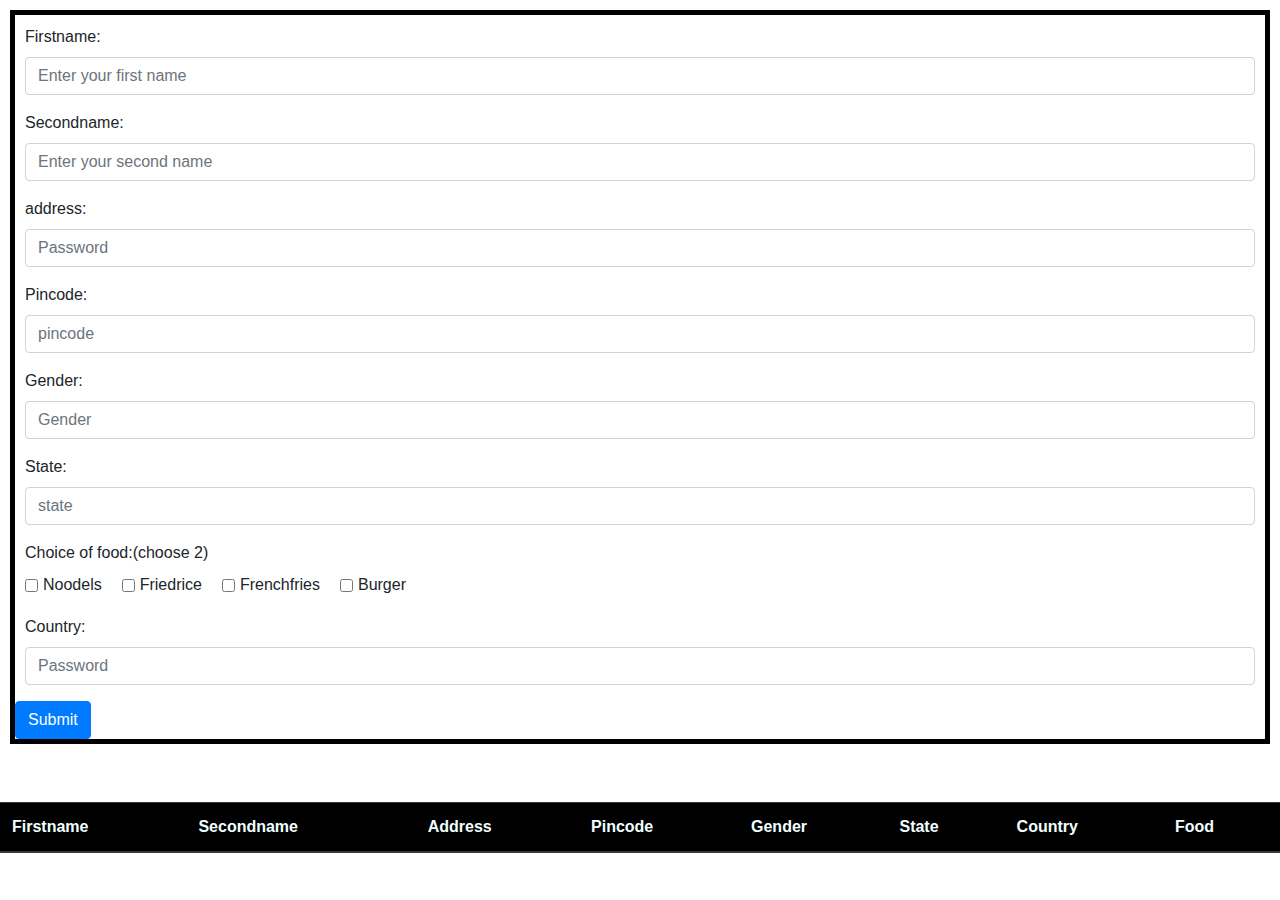
<file: HtmlForms/index.html>
<!DOCTYPE html>
<html lang="en">
  <head>
    <meta charset="UTF-8" />
    <meta name="viewport" content="width=device-width, initial-scale=1.0" />
    <title>Document</title>
    <link rel="stylesheet" href="form.css" />
  </head>
  <body>
    <!-- <form> -->
    <div class="Main">
      <form action="" id="loginForm" method="post">
        <div class="form-group">
          <!-- firstname -->
          <label for="firstname">Firstname:</label>
          <input
            type="text"
            class="form-control"
            id="firstname"
            placeholder="Enter your first name"
            required="true"
          />
        </div>

        <!-- secondname -->
        <div class="form-group">
          <label for="secondname">Secondname:</label>
          <input
            type="text"
            class="form-control"
            id="secondname"
            placeholder="Enter your second name"
            required="true"
          />
        </div>

        <!-- address -->
        <div class="form-group">
          <label for="address">address:</label>
          <input
            type="text"
            class="form-control"
            id="address"
            placeholder="Password"
            required="true"
          />
        </div>

        <!-- pincode -->
        <div class="form-group">
          <label for="pincode">Pincode:</label>
          <input
            type="text"
            class="form-control"
            id="pincode"
            placeholder="pincode"
            required="true"
          />
        </div>

        <!-- gender -->
        <div class="form-group">
          <label for="Gender">Gender:</label>
          <input
            type="text"
            class="form-control"
            id="gender"
            placeholder="Gender"
            required="true"
          />
        </div>

        <!-- State -->
        <div class="form-group">
          <label for="state">State:</label>
          <input
            type="text"
            class="form-control"
            id="state"
            placeholder="state"
            required="true"
          />
        </div>

        <div class="form-group">
          <label for="exampleInputPassword1">Choice of food:(choose 2)</label><br />
          <div class="form-check form-check-inline">
            <input
              class="form-check-input"
              type="checkbox"
              value="Noodels"
              id="defaultCheck1"
            />Noodels
            <span class="space"></span>
            <input
              class="form-check-input checkbox"
              type="checkbox"
              value="Friedrice"
              id="defaultCheck1"
            />Friedrice
            <span class="space"></span>
            <input
              class="form-check-input checkbox"
              type="checkbox"
              value="Frenchfries"
              id="defaultCheck1"
            />Frenchfries
            <span class="space"></span>
            <input
              class="form-check-input checkbox"
              type="checkbox"
              value="Burger"
              id="defaultCheck1"
            />Burger
          </div>
        </div>

        <!-- country -->
        <div class="form-group checkbox1">
          <label for="country">Country:</label>
          <input
            type="text"
            class="form-control"
            id="country"
            placeholder="Password"
            required="true"
          />
        </div>

        <!-- submit form -->
        <button class="btn btn-primary" type="submit" id="buttonSubmited">
          Submit
        </button>
      </form>
    </div>
    <br /><br />
    <!-- display html element in a table -->
    <div id="Sub">
      <table class="table table-borderless table-dark">
        <thead id="t_head">
          <th>Firstname</th>
          <th>Secondname</th>
          <th>Address</th>
          <th>Pincode</th>
          <th>Gender</th>
          <th>State</th>
          <th>Country</th>
          <th>Food</th>
        </thead>
        <tbody id="t_body"></tbody>
      </table>
    </div>

    <link
      rel="stylesheet"
      href="https://cdn.jsdelivr.net/npm/bootstrap@4.0.0/dist/css/bootstrap.min.css"
      integrity="sha384-Gn5384xqQ1aoWXA+058RXPxPg6fy4IWvTNh0E263XmFcJlSAwiGgFAW/dAiS6JXm"
      crossorigin="anonymous"
    />
    <script
      src="https://cdn.jsdelivr.net/npm/bootstrap@4.0.0/dist/js/bootstrap.min.js"
      integrity="sha384-JZR6Spejh4U02d8jOt6vLEHfe/JQGiRRSQQxSfFWpi1MquVdAyjUar5+76PVCmYl"
      crossorigin="anonymous"
    ></script>
    <script src="form.js"></script>
  </body>
</html>
</file>
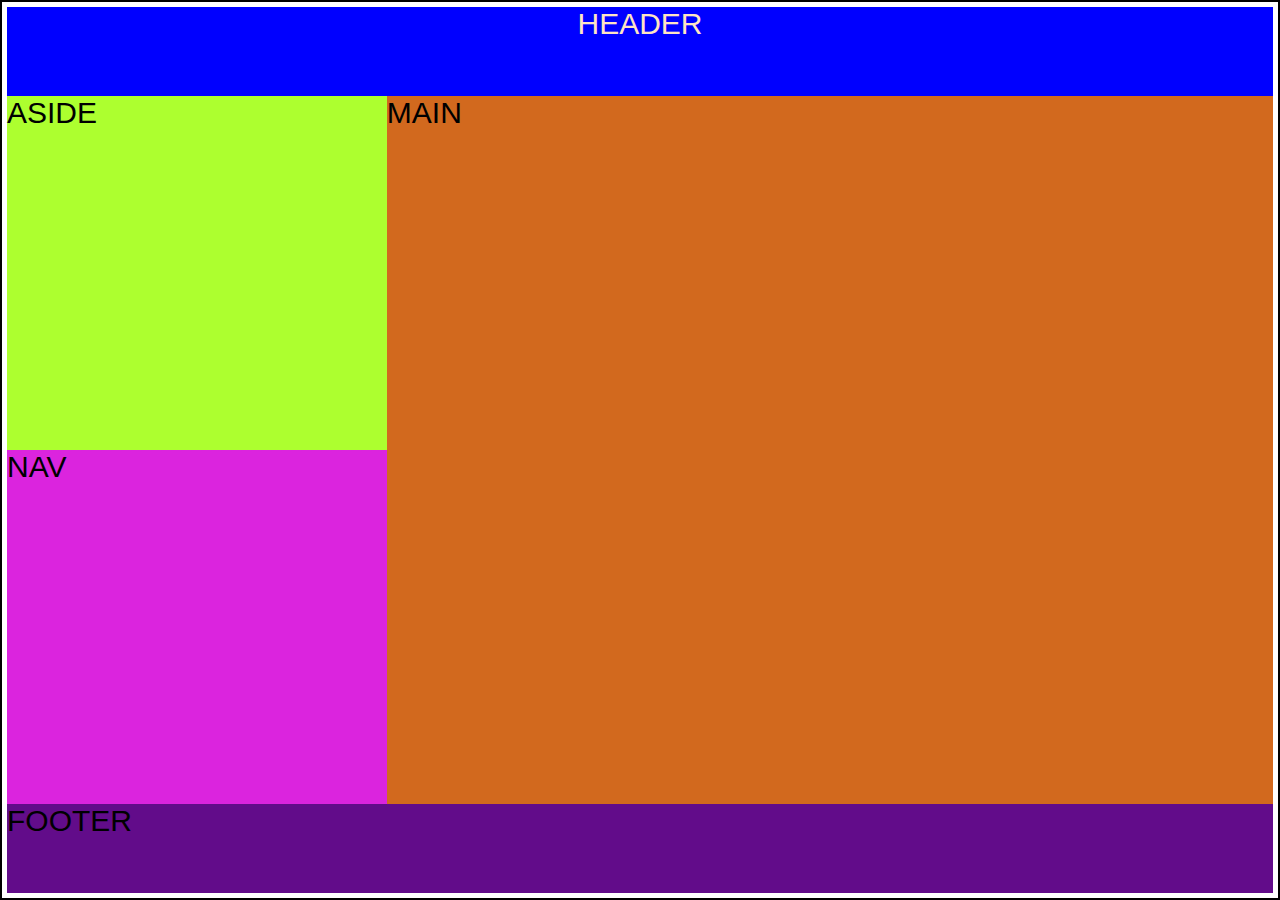
<file: flexbox.html>
<!DOCTYPE html>
<html lang="en">
<head>
    <meta charset="UTF-8">
    <meta name="viewport" content="width=device-width, initial-scale=1.0">
    <link rel="stylesheet" href="flexbox.css">
    <title>Flexbox</title>
</head>
<body>
    <header><p>Header</p></header>
    <div class="content-left">
        <aside><p>Aside</p></aside>
        <nav><p>Nav</p></nav>
    </div>
    <main><p>Main</p></main>
    <footer><p>Footer</p></footer>
</body>
</html>
</file>
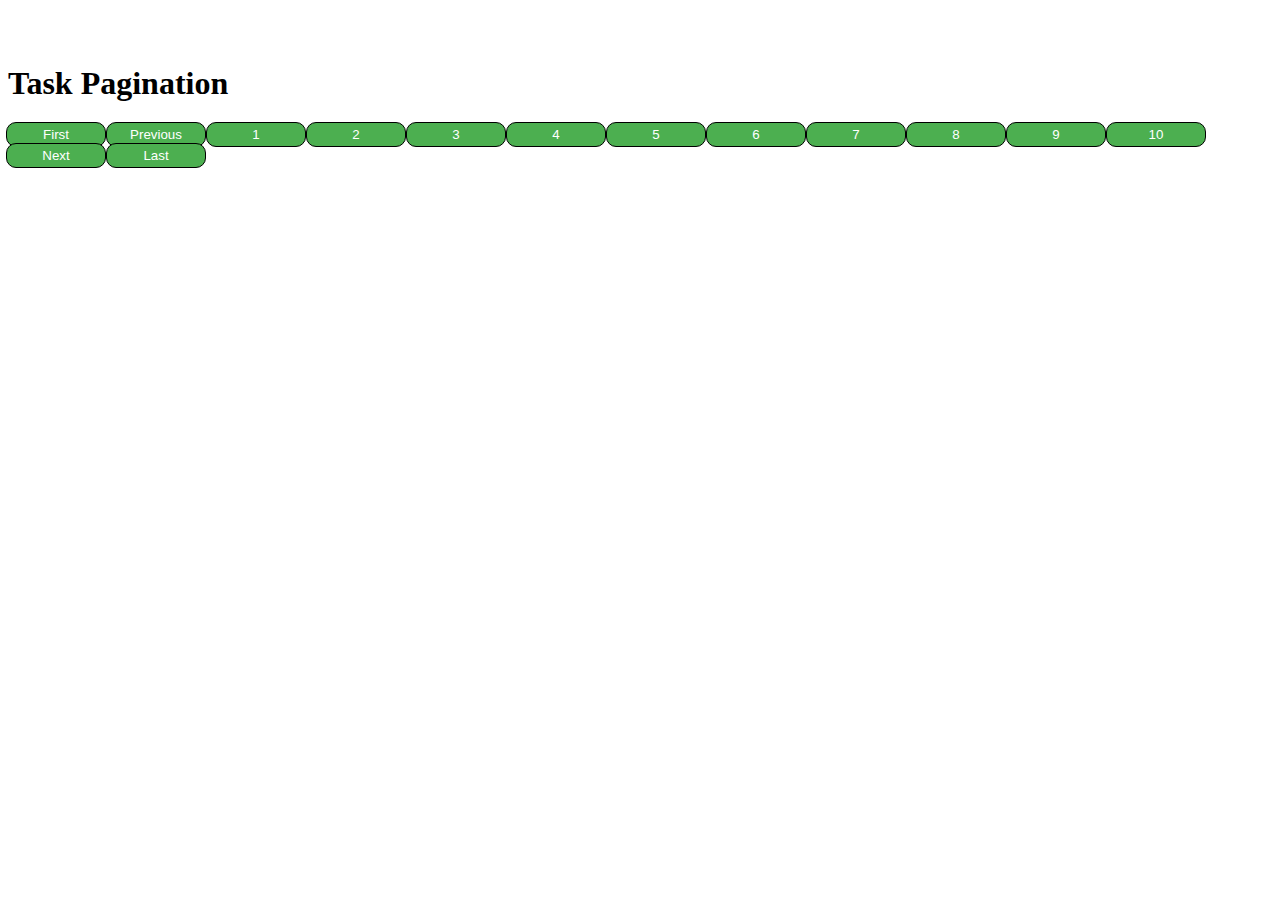
<file: pagination.html>
<!DOCTYPE html>
<html lang="en">
  <head>
    <meta charset="UTF-8" />
    <meta name="viewport" content="width=device-width, initial-scale=1.0" />
    <title>Document</title>
    <link rel="stylesheet" href="pagination.css" />
  </head>
  <body>
    <br /><br />
    <h1>Task Pagination</h1>
    <p class="Cur_page"></p>
    <!-- buttons for access the page -->
    <div class="pagination">
      <button class="btn First">First</button>
      <button class="btn Previous" onclick="previous_button()">Previous</button>
      <button class="btn btn1" onclick="condition1()">1</button>
      <button class="btn btn2" onclick="condition2()">2</button>
      <button class="btn btn3" onclick="condition3()">3</button>
      <button class="btn btn4" onclick="condition4()">4</button>
      <button class="btn btn5" onclick="condition5()">5</button>
      <button class="btn btn6" onclick="condition6()">6</button>
      <button class="btn btn7" onclick="condition7()">7</button>
      <button class="btn btn8" onclick="condition8()">8</button>
      <button class="btn btn9" onclick="condition9()">9</button>
      <button class="btn btn10" onclick="condition10()">10</button>
      <button class="btn Next" onclick="next_button()">Next</button>
      <button class="btn Last">Last</button>
    </div>

    <!-- display employee details -->
    <div id="Employee_details"></div>
    <!-- js file link -->
    <script src="pagination.js"></script>

    <!-- test suit -->
    <!-- <script src="https://app.zenclass.in/sheets/v1/js/zen/suite/bundle.js"></script> -->
  </body>
</html>
</file>
<file: HtmlForms/form.css>
* {
  box-sizing: border-box;
}
.Main {
  border: solid black 5px;
  margin: 10px;
}
.table > thead {
  background-color: hsl(0, 0%, 0%);
  color: azure;
}
.form-group {
  margin: 10px;
}
.space {
  margin: 10px;
}
</file>
<file: flexbox.css>
*{
    margin:0;
    padding:0; 
    box-sizing: border-box;

}
body{
    display: flex;
    /* flex-direction: row;
    flex-wrap: wrap; */
    flex-flow: row wrap;
    height: 100vh;
    border: 2px solid black;
    padding: 5px;
    color:black;
    text-transform: uppercase;
    font-family: Impact, Haettenschweiler, 'Arial Narrow Bold', sans-serif;
    font-size: 30px;
}
header{
    flex-basis: 100%; /*sets intial height*/
    background-color: blue;
    height: 10%;
    text-align: center;
    color: bisque;
}
.content-left{
    flex-direction: column;
    flex-basis: 30%;
    height: 80%;
}
aside{
    background-color: greenyellow;
    height:50%;
}
nav{
    background-color: rgb(219,36,222);
    height: 50%;
}
main{
    flex-basis: 70%;
    height: 80%;
    background-color: chocolate;
}
Footer{
    flex-basis: 100%;
    height: 10%;
    background-color: rgb(98, 12, 138);
}
</file>
<file: pagination.css>
.btn {
  height: 25px;
  width: 100px;
  margin: -2px;
  border: 1px solid black;
  background-color: #4caf50;
  color: white;
  text-align: center;
  border-radius: 10px;
}
.btn:hover {
  background-color: white;
  border: 1px solid black;
  color: black;
}
</file>
